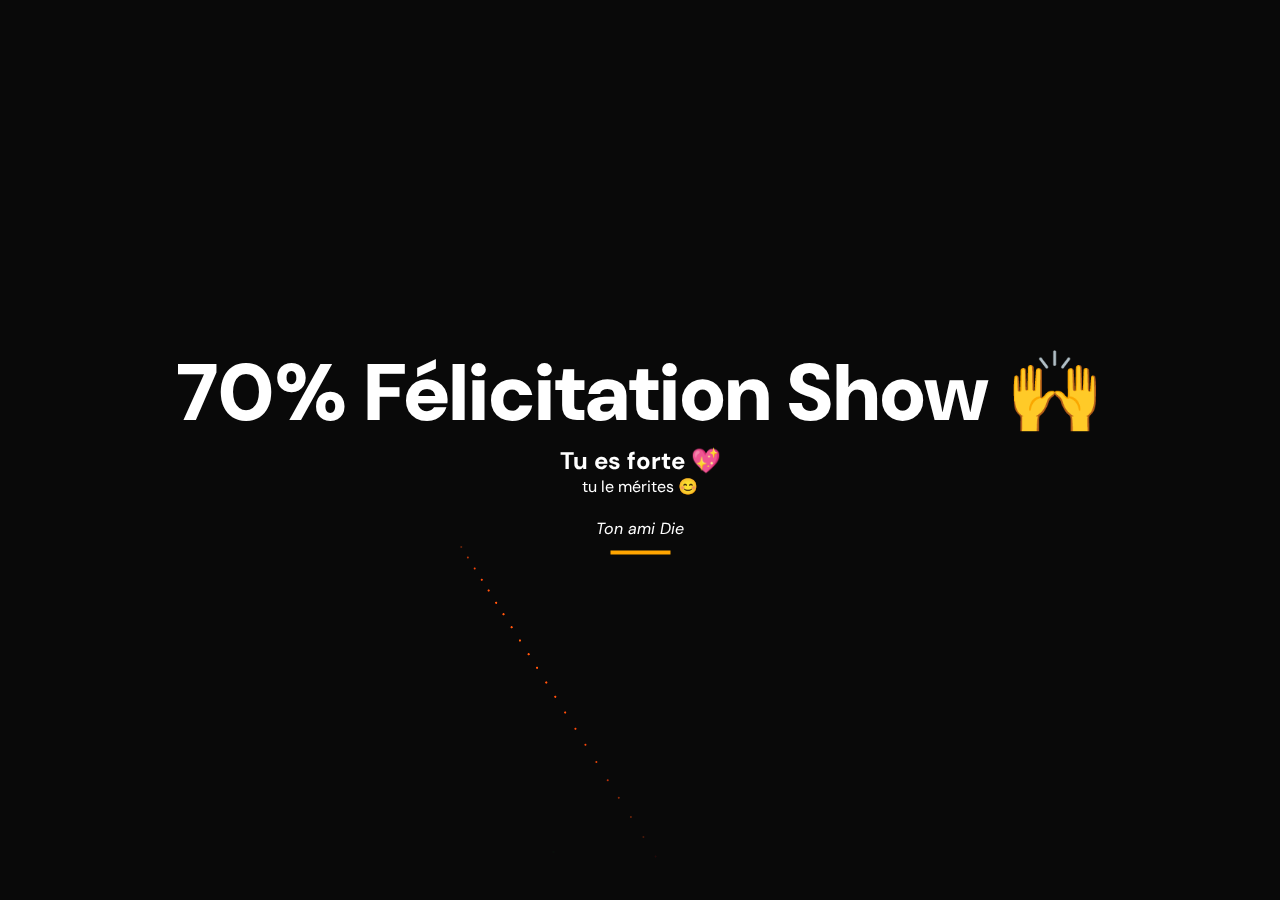
<file: index.html>
<!DOCTYPE html>
<html lang="en">

<head>
    <meta charset="UTF-8">
    <meta http-equiv="X-UA-Compatible" content="IE=edge">
    <meta name="viewport" content="width=device-width, initial-scale=1.0">
    <title>Glodi</title>

    <link rel="stylesheet" href="./glodi.css">
    <link href="https://fonts.googleapis.com/css2?family=DM+Sans&family=Raleway&display=swap" rel="stylesheet">
</head>

<body>
    <div class="text-content">
        <h1>70% Félicitation Show 🙌</h1>
        <h2>Tu es forte 💖</h2>
        <p>tu le mérites 😊</p>
        <br>
        <p><i>Ton ami Die</i></p>
        <span class="bar"></span>
    </div>
    <canvas id="birthday"></canvas>
    <script src="./glodi.js"></script>
</body>

</html>
</file>
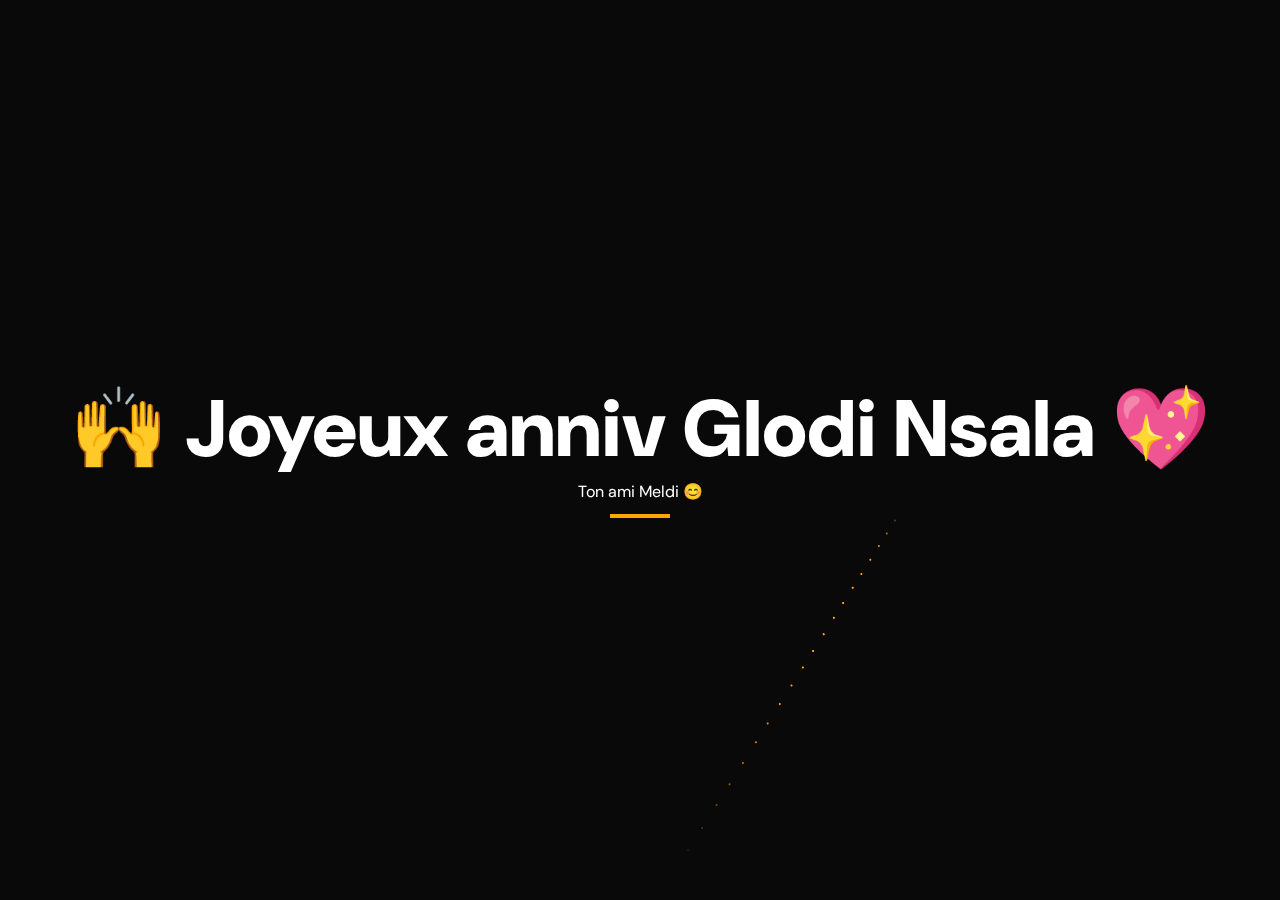
<file: glodi.html>
<!DOCTYPE html>
<html lang="en">

<head>
    <meta charset="UTF-8">
    <meta http-equiv="X-UA-Compatible" content="IE=edge">
    <meta name="viewport" content="width=device-width, initial-scale=1.0">
    <title>Glodi</title>

    <link rel="stylesheet" href="./glodi.css">
    <link href="https://fonts.googleapis.com/css2?family=DM+Sans&family=Raleway&display=swap" rel="stylesheet">
</head>

<body>
    <div class="text-content">
        <h1>🙌 Joyeux anniv Glodi Nsala 💖</h1>
        <p>Ton ami Meldi 😊</p>
        <span class="bar"></span>
    </div>
    <canvas id="birthday"></canvas>
    <script src="./glodi.js"></script>
</body>

</html>
</file>
<file: glodi.css>
* {
    margin: 0;
}

body {
    margin: 0;
    background: #020202;
    cursor: crosshair;
    font-family: 'DM Sans', cursive;
    display: flex;
    justify-content: center;
    align-items: center;
    text-align: center;
    color: #fff;
}

canvas {
    display: block
}

.text-content {
    position: absolute;
    top: 50%;
    left: 50%;
    width: max-content;
    transform: translate(-50%, -50%);
}

h1 {
    font-size: 5em;
    font-weight: 900;
    -webkit-user-select: none;
    user-select: none;
}

.bar {
    display: inline-block;
    height: 4px;
    width: 60px;
    background: orange;
}

@media only screen and (max-width: 992px) {
    h1 {
        font-size: 1.7em;
        margin-bottom: 10px;
    }
}
</file>
